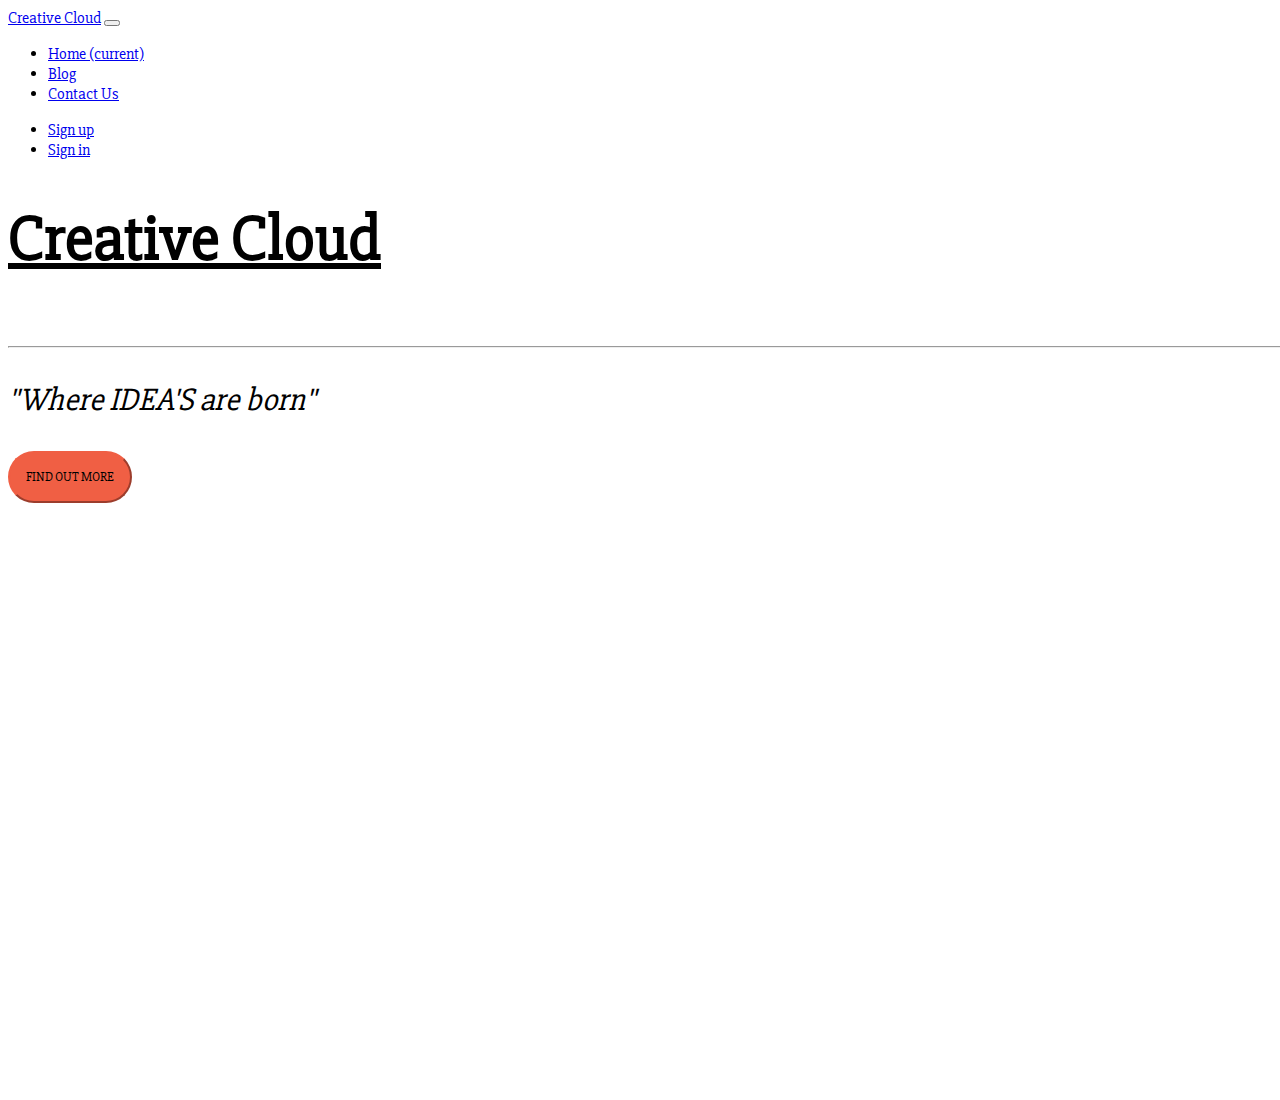
<file: index.html>
<!DOCTYPE html>
<html>
<head>
	<title>Pitchers1</title>
	<link rel="stylesheet" href="https://stackpath.bootstrapcdn.com/bootstrap/4.1.3/css/bootstrap.min.css" integrity="sha384-MCw98/SFnGE8fJT3GXwEOngsV7Zt27NXFoaoApmYm81iuXoPkFOJwJ8ERdknLPMO" crossorigin="anonymous">
	<link rel="stylesheet" type="text/css" href="stylesheet.css">
	<link rel="stylesheet" href="https://use.fontawesome.com/releases/v5.7.0/css/all.css" integrity="sha384-lZN37f5QGtY3VHgisS14W3ExzMWZxybE1SJSEsQp9S+oqd12jhcu+A56Ebc1zFSJ" crossorigin="anonymous">
	<link href="https://fonts.googleapis.com/css?family=Slabo+27px" rel="stylesheet">
</head>
<body>
	<nav class="navbar navbar-expand-lg navbar-custom">
	  <a class="navbar-brand" href="#"><i class="fas fa-brain"></i>Creative Cloud</a>
	  <button class="navbar-toggler" type="button" data-toggle="collapse" data-target="#navbarSupportedContent" aria-controls="navbarSupportedContent" aria-expanded="false" aria-label="Toggle navigation">
	    <span class="navbar-toggler-icon"></span>
	  </button>

	  <div class="collapse navbar-collapse" id="navbarSupportedContent">
	    <ul class="navbar-nav mr-auto">
	      <li class="nav-item active">
	        <a class="nav-link" href="#">Home <span class="sr-only">(current)</span></a>
	      </li>
	      <li class="nav-item">
	        <a class="nav-link" href="#">Blog</a>
	      </li>
	      
	      <li class="nav-item">
	        <a class="nav-link" href="#" tabindex="-1" >Contact Us</a>
	      </li>
	    </ul>
	    <ul class="navbar-nav ml-auto">
	      <li class="nav-item ">
	        <a class="nav-link" href="#" tabindex="-1" ><i class="fas fa-user-plus"></i>Sign up</a>
	      </li>
	      <li class="nav-item">
	        <a class="nav-link" href="#" tabindex="-1" ><i class="fas fa-user"></i>Sign in</a>
	      </li>
	    </ul>

	  
	  </div>
</nav>
	<header class="startup text-center d-flex">
		<div class="container">
			<div class="row">
				<div class="col-lg-12 my-auto">
					<h1 class="text-uppercase faded">
						<strong>Creative Cloud</strong>
					</h1>
					<hr>
					<p>"Where IDEA'S are born"<p>
				</div>
				<div class="col-lg-12 my-auto">
							<!-- Begin Mailchimp Signup Form -->
			<link href="//cdn-images.mailchimp.com/embedcode/classic-10_7.css" rel="stylesheet" type="text/css">
			<style type="text/css">
				#mc_embed_signup{background clear:left; font:14px Helvetica,Arial,sans-serif; }
				/* Add your own Mailchimp form style overrides in your site stylesheet or in this style block.
				   We recommend moving this block and the preceding CSS link to the HEAD of your HTML file. */
			</style>
			<div id="mc_embed_signup">
			<form action="https://purrshelter.us19.list-manage.com/subscribe/post?u=9c99ff56be10362a193a17c84&amp;id=8a0200ee64" method="post" id="mc-embedded-subscribe-form" name="mc-embedded-subscribe-form" class="validate" target="_blank" novalidate>
			  
				<div id="mce-responses" class="clear">
					<div class="response" id="mce-error-response" style="display:none"></div>
					<div class="response" id="mce-success-response" style="display:none"></div>
				</div>    <!-- real people should not fill this in and expect good things - do not remove this or risk form bot signups-->
			    <div style="position: absolute; left: -5000px;" aria-hidden="true"><input type="text" name="b_9c99ff56be10362a193a17c84_8a0200ee64" tabindex="-1" value=""></div>
			    <div class="clear"><input class="btn btn-primary btn-x" type="submit" value="Find out more" name="subscribe" id="mc-embedded-subscribe" class="button"></div>
			    </div>
			</form>
			</div>
			<script type='text/javascript' src='//s3.amazonaws.com/downloads.mailchimp.com/js/mc-validate.js'></script><script type='text/javascript'>(function($) {window.fnames = new Array(); window.ftypes = new Array();fnames[0]='EMAIL';ftypes[0]='email';fnames[1]='FNAME';ftypes[1]='text';fnames[2]='LNAME';ftypes[2]='text';fnames[3]='ADDRESS';ftypes[3]='address';fnames[4]='PHONE';ftypes[4]='phone';}(jQuery));var $mcj = jQuery.noConflict(true);</script>
			<!--End mc_embed_signup-->
				</div>
			</div>
	</div>
	</header>
	<script src="https://code.jquery.com/jquery-3.3.1.slim.min.js" integrity="sha384-q8i/X+965DzO0rT7abK41JStQIAqVgRVzpbzo5smXKp4YfRvH+8abtTE1Pi6jizo" crossorigin="anonymous"></script>
<script src="https://cdnjs.cloudflare.com/ajax/libs/popper.js/1.14.3/umd/popper.min.js" integrity="sha384-ZMP7rVo3mIykV+2+9J3UJ46jBk0WLaUAdn689aCwoqbBJiSnjAK/l8WvCWPIPm49" crossorigin="anonymous"></script>
<script src="https://stackpath.bootstrapcdn.com/bootstrap/4.1.3/js/bootstrap.min.js" integrity="sha384-ChfqqxuZUCnJSK3+MXmPNIyE6ZbWh2IMqE241rYiqJxyMiZ6OW/JmZQ5stwEULTy" crossorigin="anonymous"></script>


</body>
</html>
</file>
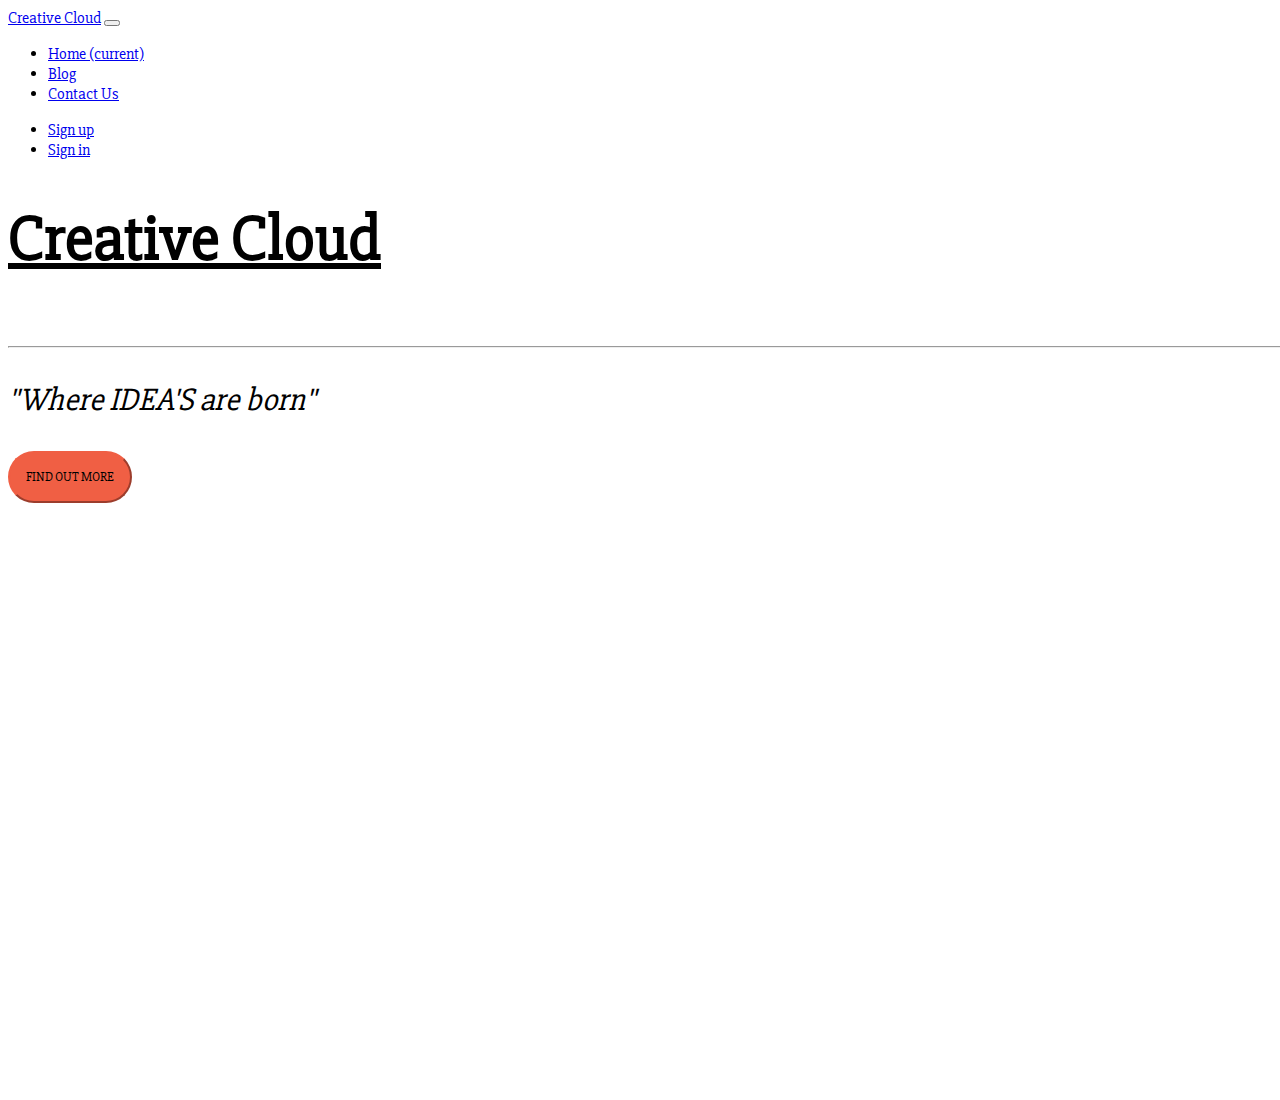
<file: Pitchers1-31.01.19.html>
<!DOCTYPE html>
<html>
<head>
	<title>Pitchers1</title>
	<link rel="stylesheet" href="https://stackpath.bootstrapcdn.com/bootstrap/4.1.3/css/bootstrap.min.css" integrity="sha384-MCw98/SFnGE8fJT3GXwEOngsV7Zt27NXFoaoApmYm81iuXoPkFOJwJ8ERdknLPMO" crossorigin="anonymous">
	<link rel="stylesheet" type="text/css" href="stylesheet.css">
	<link rel="stylesheet" href="https://use.fontawesome.com/releases/v5.7.0/css/all.css" integrity="sha384-lZN37f5QGtY3VHgisS14W3ExzMWZxybE1SJSEsQp9S+oqd12jhcu+A56Ebc1zFSJ" crossorigin="anonymous">
	<link href="https://fonts.googleapis.com/css?family=Slabo+27px" rel="stylesheet">
</head>
<body>
	<nav class="navbar navbar-expand-lg navbar-custom">
	  <a class="navbar-brand" href="#"><i class="fas fa-brain"></i>Creative Cloud</a>
	  <button class="navbar-toggler" type="button" data-toggle="collapse" data-target="#navbarSupportedContent" aria-controls="navbarSupportedContent" aria-expanded="false" aria-label="Toggle navigation">
	    <span class="navbar-toggler-icon"></span>
	  </button>

	  <div class="collapse navbar-collapse" id="navbarSupportedContent">
	    <ul class="navbar-nav mr-auto">
	      <li class="nav-item active">
	        <a class="nav-link" href="#">Home <span class="sr-only">(current)</span></a>
	      </li>
	      <li class="nav-item">
	        <a class="nav-link" href="#">Blog</a>
	      </li>
	      
	      <li class="nav-item">
	        <a class="nav-link" href="#" tabindex="-1" >Contact Us</a>
	      </li>
	    </ul>
	    <ul class="navbar-nav ml-auto">
	      <li class="nav-item ">
	        <a class="nav-link" href="#" tabindex="-1" ><i class="fas fa-user-plus"></i>Sign up</a>
	      </li>
	      <li class="nav-item">
	        <a class="nav-link" href="#" tabindex="-1" ><i class="fas fa-user"></i>Sign in</a>
	      </li>
	    </ul>

	  
	  </div>
</nav>
	<header class="startup text-center d-flex">
		<div class="container">
			<div class="row">
				<div class="col-lg-12 my-auto">
					<h1 class="text-uppercase faded">
						<strong>Creative Cloud</strong>
					</h1>
					<hr>
					<p>"Where IDEA'S are born"<p>
				</div>
				<div class="col-lg-12 my-auto">
							<!-- Begin Mailchimp Signup Form -->
			<link href="//cdn-images.mailchimp.com/embedcode/classic-10_7.css" rel="stylesheet" type="text/css">
			<style type="text/css">
				#mc_embed_signup{background clear:left; font:14px Helvetica,Arial,sans-serif; }
				/* Add your own Mailchimp form style overrides in your site stylesheet or in this style block.
				   We recommend moving this block and the preceding CSS link to the HEAD of your HTML file. */
			</style>
			<div id="mc_embed_signup">
			<form action="https://purrshelter.us19.list-manage.com/subscribe/post?u=9c99ff56be10362a193a17c84&amp;id=8a0200ee64" method="post" id="mc-embedded-subscribe-form" name="mc-embedded-subscribe-form" class="validate" target="_blank" novalidate>
			  
				<div id="mce-responses" class="clear">
					<div class="response" id="mce-error-response" style="display:none"></div>
					<div class="response" id="mce-success-response" style="display:none"></div>
				</div>    <!-- real people should not fill this in and expect good things - do not remove this or risk form bot signups-->
			    <div style="position: absolute; left: -5000px;" aria-hidden="true"><input type="text" name="b_9c99ff56be10362a193a17c84_8a0200ee64" tabindex="-1" value=""></div>
			    <div class="clear"><input class="btn btn-primary btn-x" type="submit" value="Find out more" name="subscribe" id="mc-embedded-subscribe" class="button"></div>
			    </div>
			</form>
			</div>
			<script type='text/javascript' src='//s3.amazonaws.com/downloads.mailchimp.com/js/mc-validate.js'></script><script type='text/javascript'>(function($) {window.fnames = new Array(); window.ftypes = new Array();fnames[0]='EMAIL';ftypes[0]='email';fnames[1]='FNAME';ftypes[1]='text';fnames[2]='LNAME';ftypes[2]='text';fnames[3]='ADDRESS';ftypes[3]='address';fnames[4]='PHONE';ftypes[4]='phone';}(jQuery));var $mcj = jQuery.noConflict(true);</script>
			<!--End mc_embed_signup-->
				</div>
			</div>
	</div>
	</header>
	<script src="https://code.jquery.com/jquery-3.3.1.slim.min.js" integrity="sha384-q8i/X+965DzO0rT7abK41JStQIAqVgRVzpbzo5smXKp4YfRvH+8abtTE1Pi6jizo" crossorigin="anonymous"></script>
<script src="https://cdnjs.cloudflare.com/ajax/libs/popper.js/1.14.3/umd/popper.min.js" integrity="sha384-ZMP7rVo3mIykV+2+9J3UJ46jBk0WLaUAdn689aCwoqbBJiSnjAK/l8WvCWPIPm49" crossorigin="anonymous"></script>
<script src="https://stackpath.bootstrapcdn.com/bootstrap/4.1.3/js/bootstrap.min.js" integrity="sha384-ChfqqxuZUCnJSK3+MXmPNIyE6ZbWh2IMqE241rYiqJxyMiZ6OW/JmZQ5stwEULTy" crossorigin="anonymous"></script>


</body>
</html>
</file>
<file: stylesheet.css>
html,body{
	width:100%;
	height: 100%;

}
body{
	font-family:'Slabo 27px', serif; 
}
header.startup{
	background-image: url("C:/Users/alijaffer/Pictures/New Wall/jesus-kiteque-224069-unsplash.jpg");
	background-position: center;
	background-size: cover;
	height: 100%;
}
header.startup h1{
	font-size:4rem;
	color:black;
	text-decoration: underline;
	margin-top:40px;
	
}
header.startup p{
	font-size:2rem;
	color:black;
	font-style:italic;
	margin-right:25px;
}
.faded{
	color:rgba(255,255,255,0.8);
	/*box-shadow: 2px 5px 2px rgba(255,255,248,0.5);*/
}
/*hr{
	border-width:3px;
	border-color:red;
	max-width:70px;
	
}
*/
header.startup hr{
	margin-top: 68px;
	margin-bottom: 20px;
}
.btn{
	text-transform: uppercase;
	font-weight: 500;
	border-radius:500px;
	font-family: 'Slabo 27px', serif; 

}
.btn-primary{
	background-color:#F05F44;
	border-color: #F05F44;
}
.btn-x{
	padding:1rem 1rem;
}
.btn-primary:hover{
	background: #ee4b08;
	border-color: #ee4b08;
	border-width:5px;
	cursor: pointer;
}
</file>
